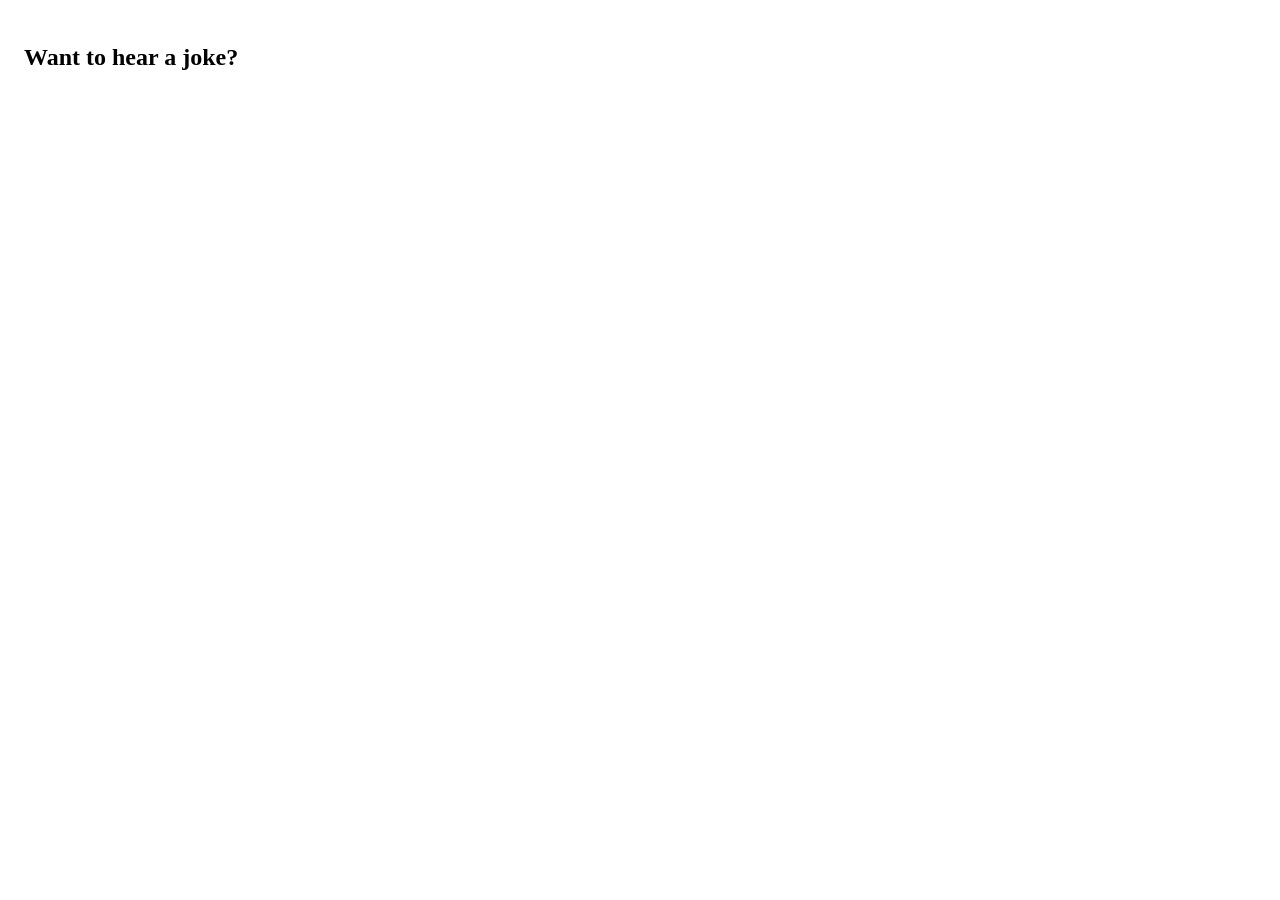
<file: examples/api/fetch/index.html>
<html>

  <head>
    <meta charset="utf-8">
    <meta name="viewport" content="width=device-width, initial-scale=1">
    <link rel="icon" type="image/x-icon" href="favicon.ico">
    <title>Dad Jokes</title>

    <link rel="stylesheet" href="style.css">
  </head>

  <body>
    <div class="container">
      <div>
        <h2><span>Want to hear a joke?</span></h2>
        <span id="joke"></span>
      </div>
    </div>

    <script type="text/javascript" src="javascript.js"></script>
  </body>

</html>
</file>
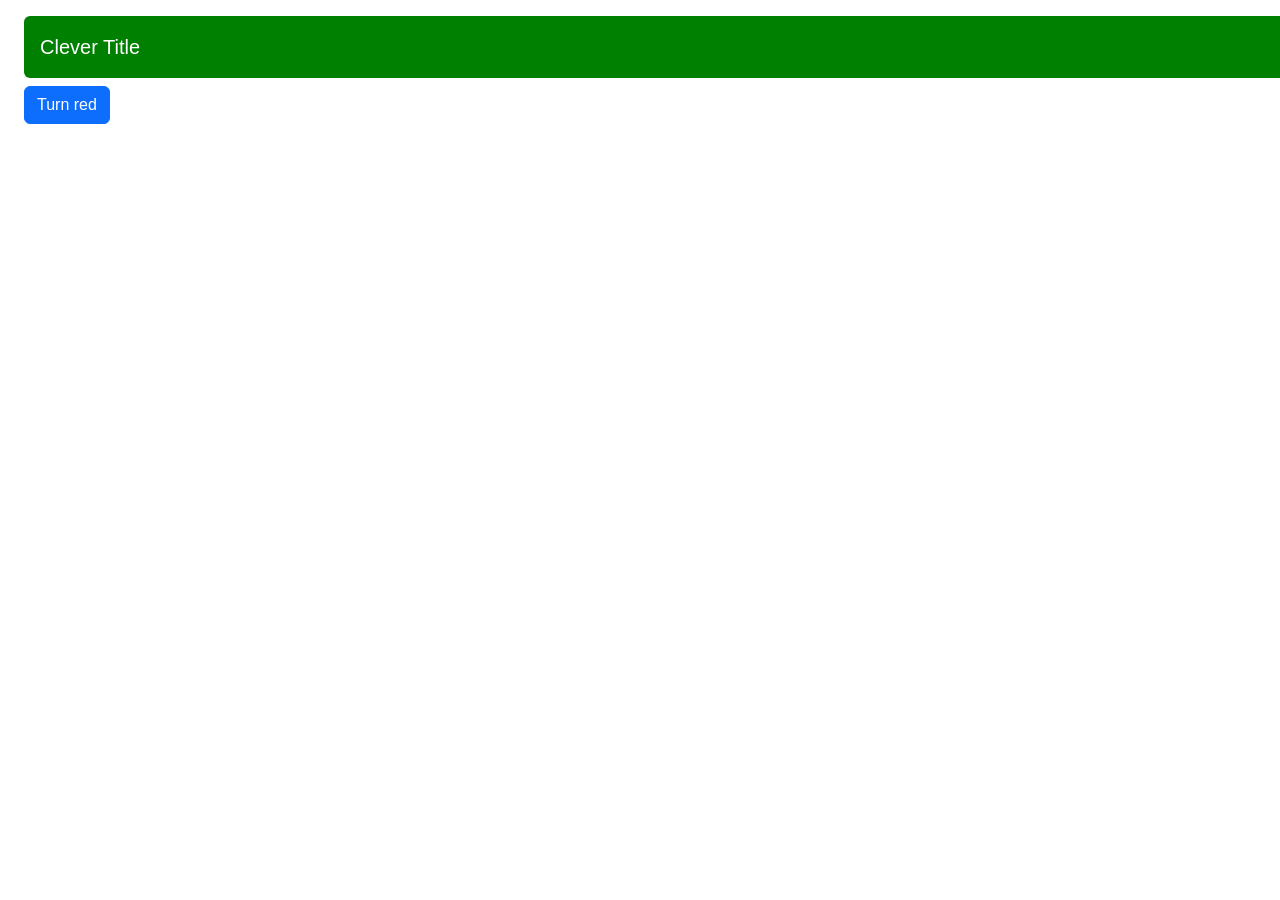
<file: examples/api/promises/index.html>
<html>

<head>
  <meta charset="utf-8">
  <meta name="viewport" content="width=device-width, initial-scale=1">
  <link rel="icon" type="image/x-icon" href="favicon.ico">
  <title>Promises</title>

  <link rel="stylesheet" href="style.css" type="text/css" />
</head>

<body>
  <div id="title-container" class="container">
    <div id="title" class="bg-green">
      <h5>Clever Title</h5>
    </div>
    <button id="turn-red-btn" class="btn-primary">Turn red</button>
  </div>

  <script type="text/javascript" src="javascript.js"></script>
</body>

</html>
</file>
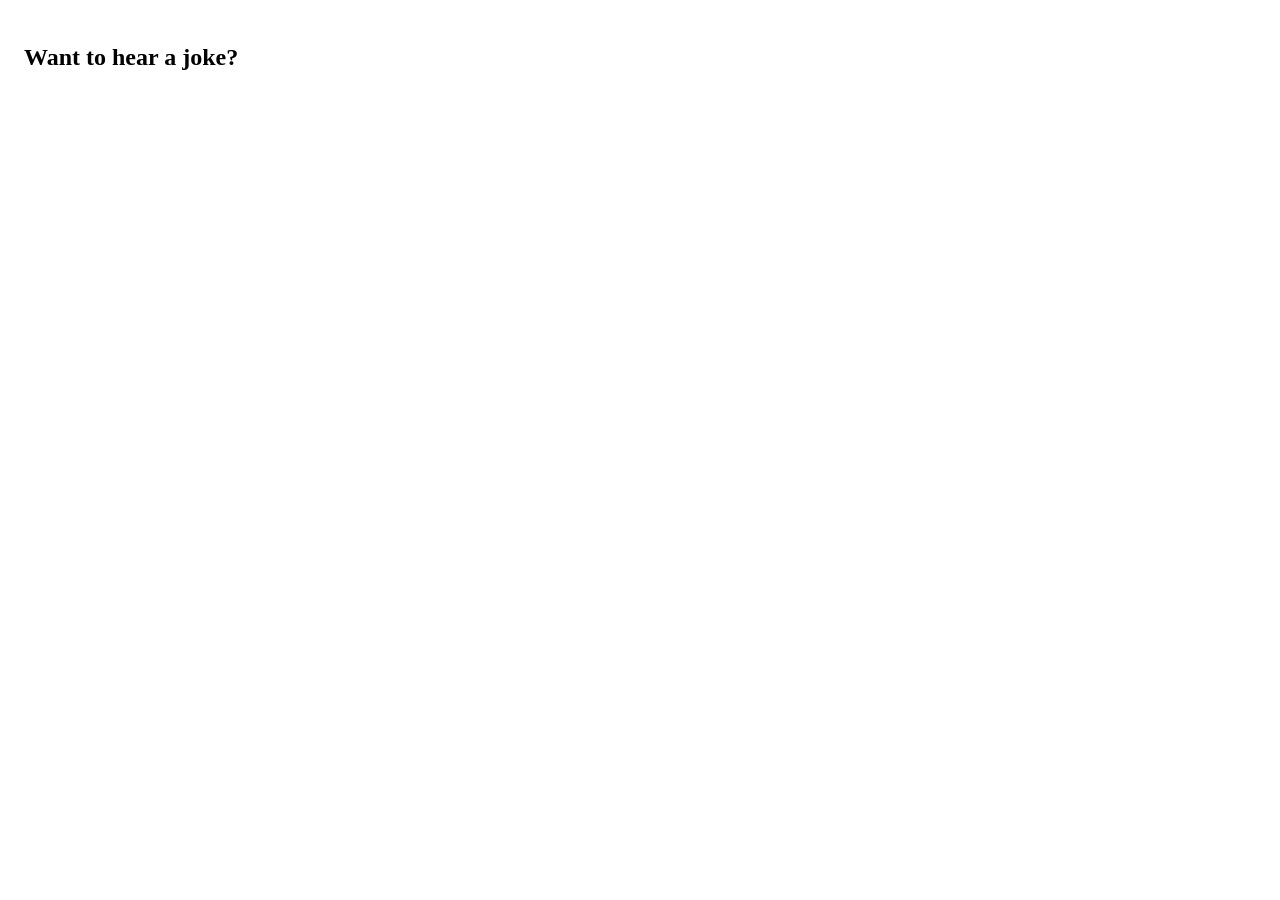
<file: examples/api/xhr/index.html>
<html>

<head>
  <meta charset="utf-8">
  <meta name="viewport" content="width=device-width, initial-scale=1">
  <link rel="icon" type="image/x-icon" href="favicon.ico">
  <title>Dad Jokes</title>

  <link rel="stylesheet" href="style.css" type="text/css" />
</head>

<body>
  <div class="container p-3">
    <div>
      <h2><span>Want to hear a joke?</span></h2>
      <span id="joke"></span>
    </div>
  </div>

  <script type="text/javascript" src="javascript.js"></script>
</body>

</html>
</file>
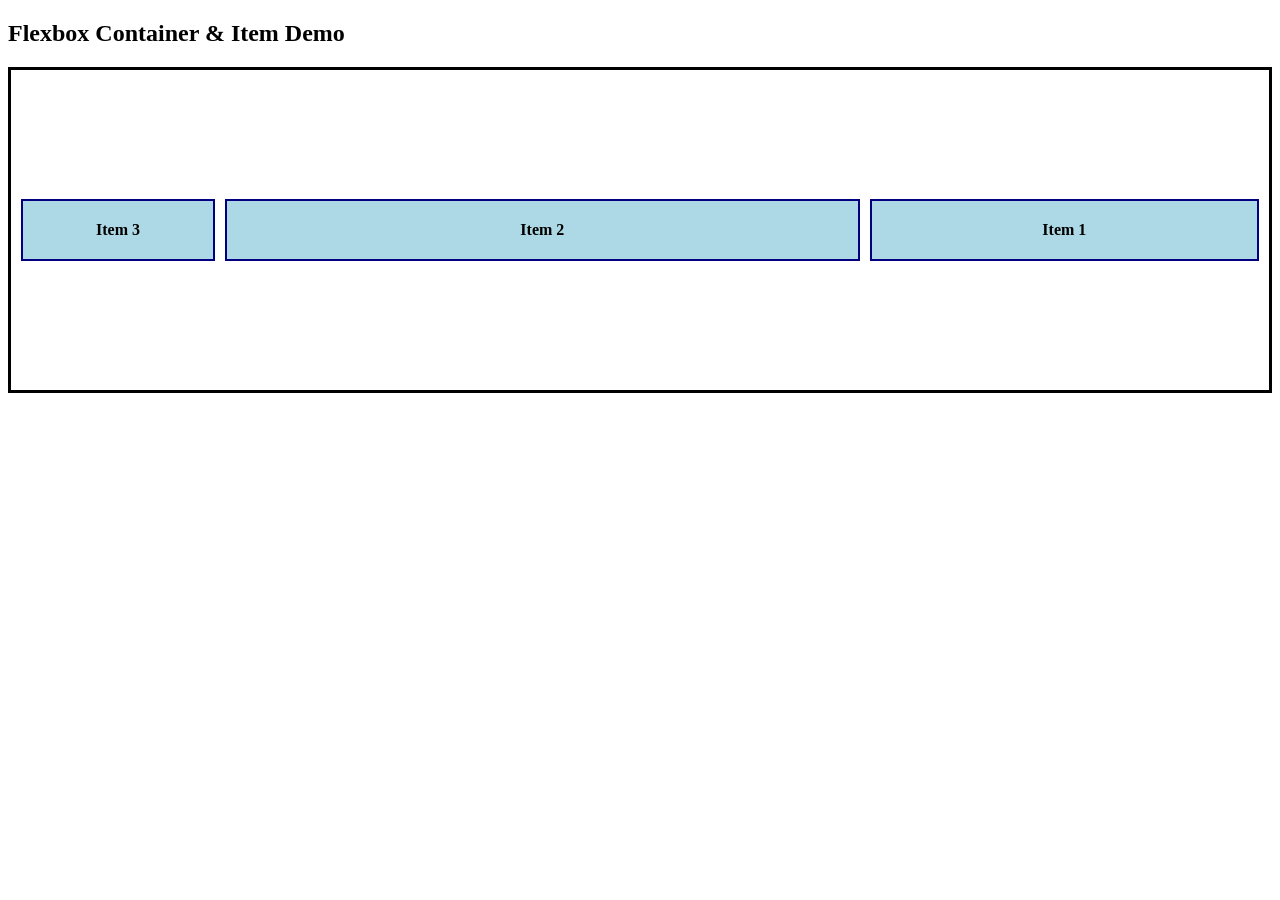
<file: examples/css/flexbox/index.html>
<!DOCTYPE html>
<html lang="en">

<head>
  <meta charset="UTF-8">
  <title>Simple Flexbox Demo</title>

  <style>
    /* -----------------------------
       FLEX CONTAINER PROPERTIES
    ------------------------------ */

    .container {
      display: flex;
      /* Enables flexbox */
      flex-direction: row;
      /* Main axis: left to right */
      justify-content: space-between;
      /* Space along main axis */
      align-items: center;
      /* Align on cross axis */
      flex-wrap: wrap;
      /* Allow wrapping */
      align-content: space-around;
      /* Spacing between rows */

      height: 300px;
      border: 3px solid black;
      padding: 10px;
      gap: 10px;
    }

    /* -----------------------------
       FLEX ITEM PROPERTIES
    ------------------------------ */

    .item {
      background-color: lightblue;
      border: 2px solid navy;
      text-align: center;
      padding: 20px;
      font-weight: bold;
    }

    .item1 {
      order: 2;
      /* Moves later in visual order */
      flex-grow: 1;
      /* Grows to fill extra space */
      flex-shrink: 1;
      /* Shrinks normally */
      flex-basis: 100px;
      /* Starting size */
    }

    .item2 {
      order: 1;
      /* Appears before item1 */
      flex: 2 1 100px;
      /* Shorthand: grow, shrink, basis */
    }

    .item3 {
      order: 0;
      /* Default order */
      flex-grow: 0;
      /* Does not grow */
      flex-shrink: 0;
      /* Will not shrink */
      flex-basis: 150px;
      align-self: flex-end;
      /* Overrides align-items */
    }
  </style>
</head>

<body>

  <h2>Flexbox Container & Item Demo</h2>

  <div class="container">
    <div class="item item1">Item 1</div>
    <div class="item item2">Item 2</div>
    <div class="item item3">Item 3</div>
  </div>

</body>

</html>
</file>
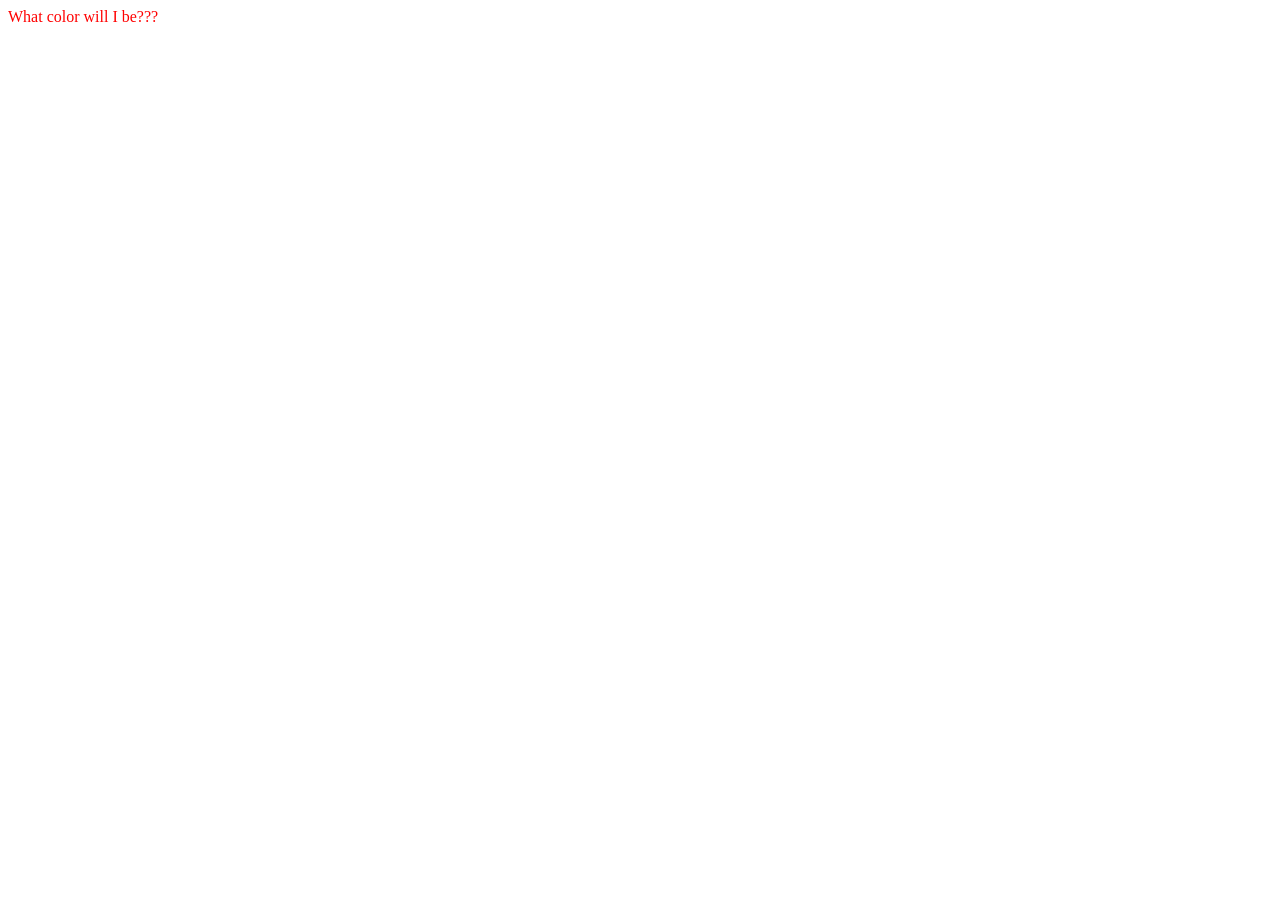
<file: examples/css/precedence/index.html>
<html>
  <head>
    <link rel="stylesheet" type="text/css" href="style.css">
    <style>
      div {
        color: green;
      }
    </style>
  </head>

  <body>
    <div style="color: red;">
      What color will I be???
    </div>
  </body>
</html>
</file>
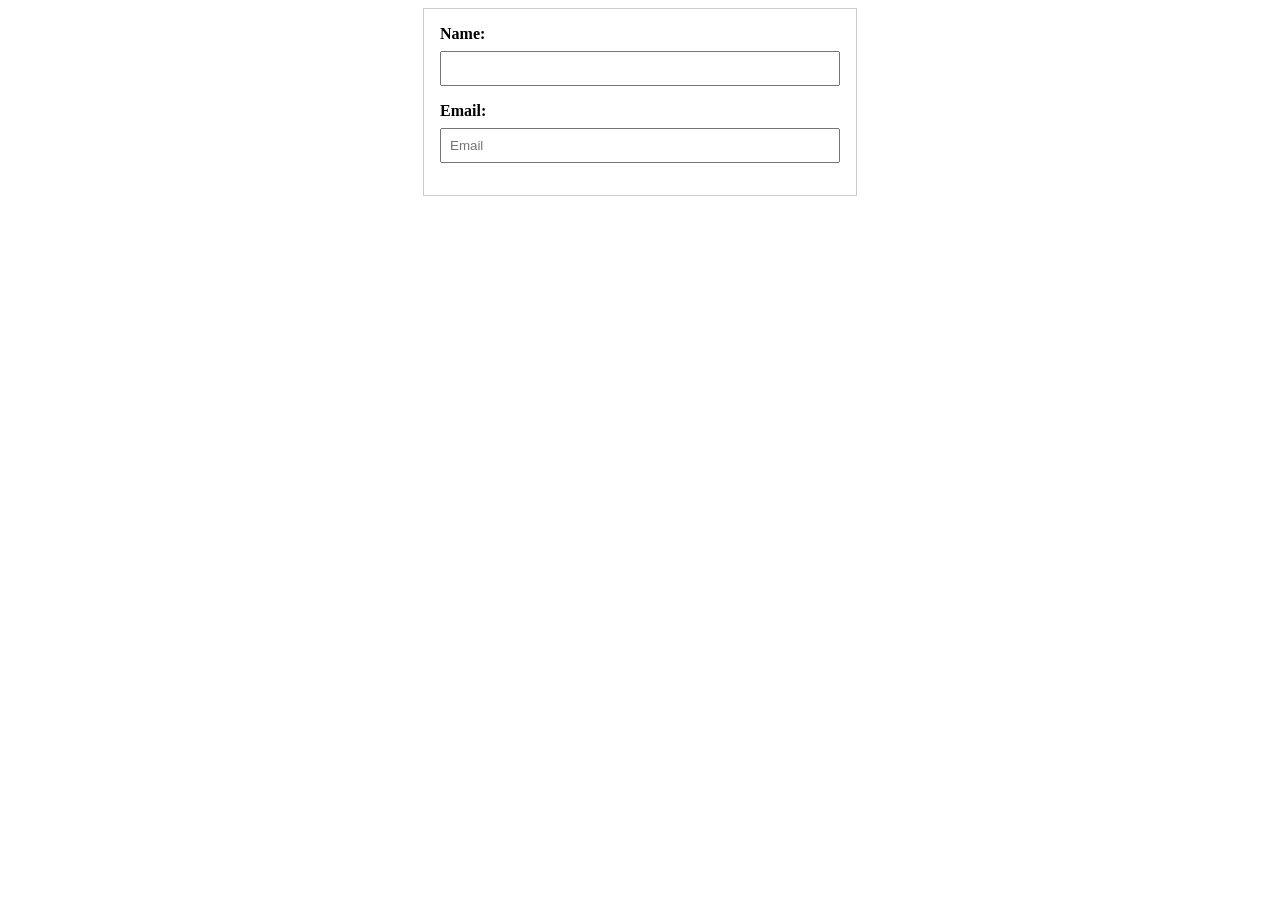
<file: examples/forms/form_labels/index.html>
<html>
  <head>
    <title>Form Labels Example</title>

    <style>
      form {
        max-width: 400px;
        margin: 0 auto;
        padding: 1rem;
        border: 1px solid #ccc;
      }

      label {
        display: block;
        font-weight: bold;
      }

      input {
        width: 100%;
        padding: 0.5rem;
        margin-top: 0.5rem;
        margin-bottom: 1rem;
      }
    </style>
  </head>

  <body>
    <form>
      <!-- Using the "for" attribute to associate the label with the input -->
      <label for="name">Name:</label>
      <input type="text" id="name" name="name">

      <!-- Wrapping the input inside the label to associate them -->
      <label>
        Email:
        <input type="text" name="email" placeholder="Email">
      </label>
    </form>
  </body>
</html>
</file>
<file: examples/api/fetch/style.css>
.container {
  padding: 1rem;
}
</file>
<file: examples/api/promises/style.css>
body {
  margin: 0;
  padding: 0;
  font-family: -apple-system, BlinkMacSystemFont, "Segoe UI", Roboto, Helvetica, Arial, sans-serif;
  font-size: 1rem;
  line-height: 1.5;
  color: #212529;
}

.container {
  width: 100%;
  max-width: 1320px;
  margin: 1rem auto 0;
  padding: 0 1.5rem;
}

#title {
  color: #fff;
  border-radius: 0.375rem;
}

#title h5 {
  margin: 0;
  padding: 1rem;
  font-size: 1.25rem;
  font-weight: 500;
}

.bg-green {
  background-color: green;
}

.bg-red {
  background-color: red;
}

.btn-primary {
  display: inline-block;
  margin-top: 0.5rem;
  padding: 0.375rem 0.75rem;
  font-size: 1rem;
  font-weight: 400;
  line-height: 1.5;
  color: #fff;
  background-color: #0d6efd;
  border: 1px solid #0d6efd;
  border-radius: 0.375rem;
  cursor: pointer;
}

.btn-primary:hover {
  background-color: #0b5ed7;
  border-color: #0a58ca;
}

.btn-primary:focus {
  outline: 0;
  box-shadow: 0 0 0 0.25rem rgba(49, 132, 253, 0.5);
}
</file>
<file: examples/api/xhr/style.css>
.container {
  padding: 1rem;
}
</file>
<file: examples/css/precedence/style.css>
div {
  color: blue;
}
</file>
